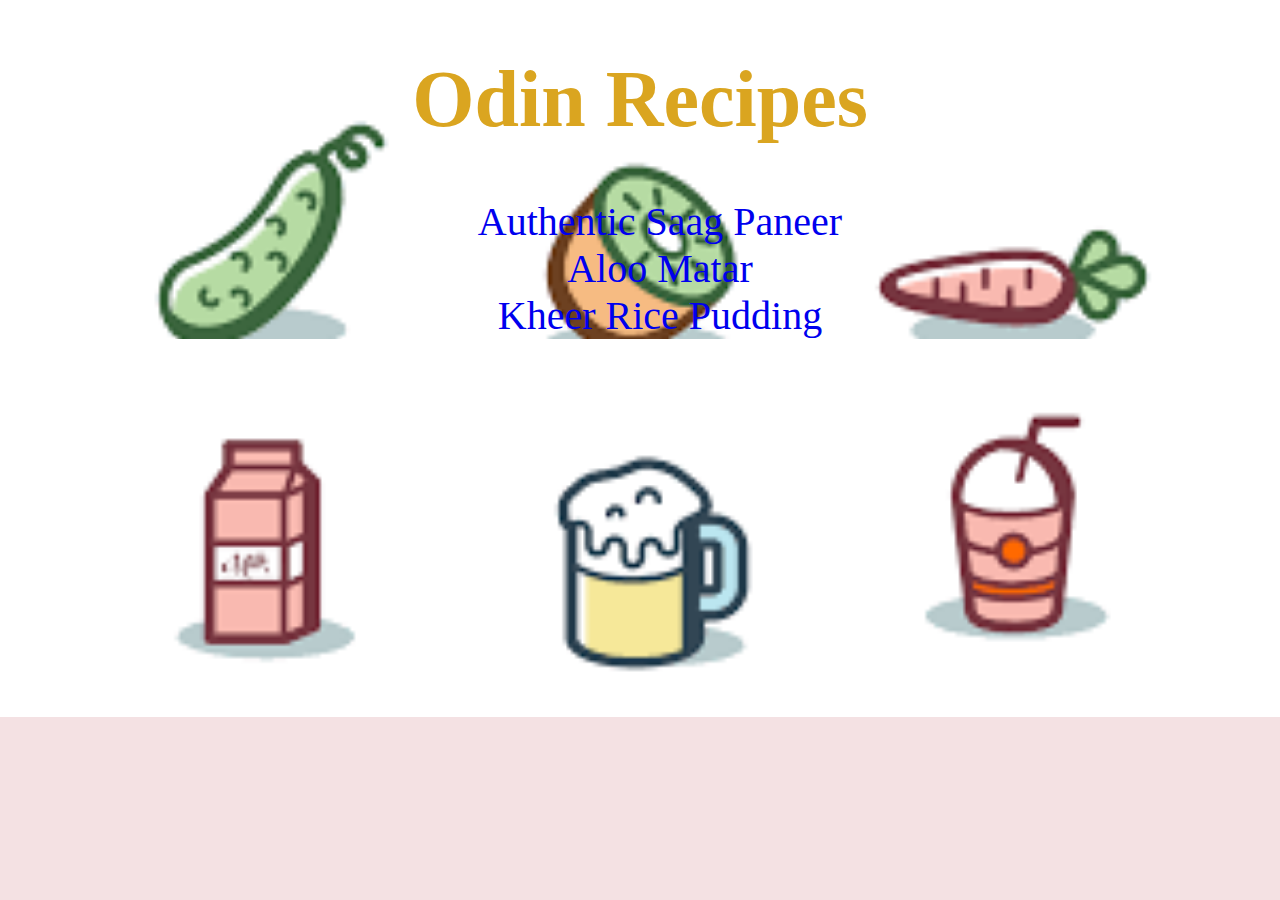
<file: index.html>
<!DOCTYPE html>
<html lang="en">
<head>
    <meta charset="UTF-8">
    <meta http-equiv="X-UA-Compatible" content="IE=edge">
    <meta name="viewport" content="width=device-width, initial-scale=1.0">
    <link rel="stylesheet" href="styles.css">
    <title>Odin Recipes</title>
</head>
<body>
    <h1>Odin Recipes</h1>
    <ul>
    <li><a href="recipes/Authentic-Saag-Paneer.html">Authentic Saag Paneer</a></li>
    <li><a href="recipes/Aloo-Matar.html">Aloo Matar</a></li>
    <li><a href="recipes/Kheer-Rice-Pudding.html">Kheer Rice Pudding</a></li>
    </ul>
    
</body>
</html>
</file>
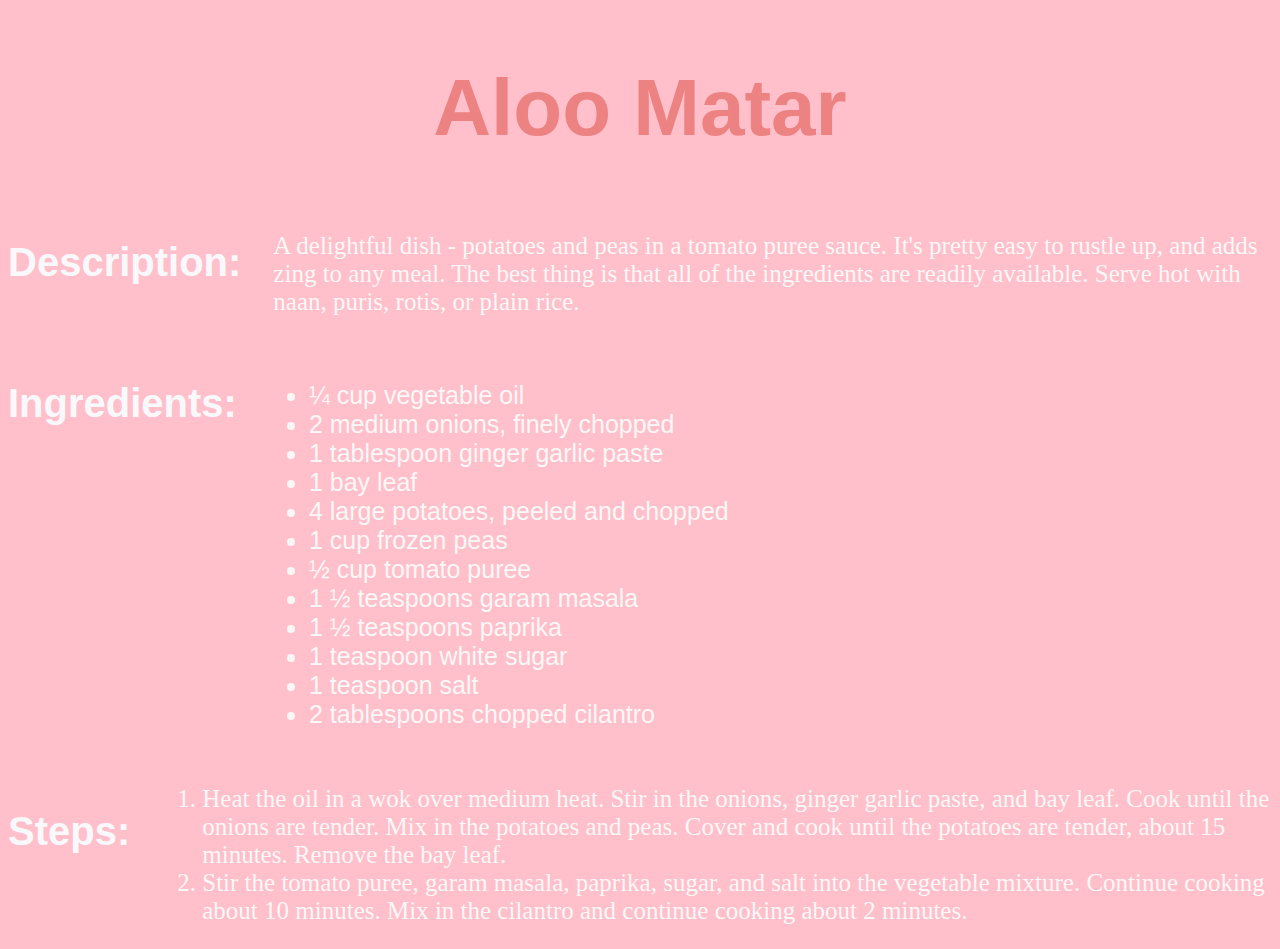
<file: recipes/Aloo-Matar.html>
<!DOCTYPE html>
<html lang="en">
<head>
    <meta charset="UTF-8">
    <meta http-equiv="X-UA-Compatible" content="IE=edge">
    <meta name="viewport" content="width=device-width, initial-scale=1.0">
    <title>Aloo Matar</title>
    <link rel="stylesheet" href="style.css">
</head>
<body class="aloomatar">
    <h1>Aloo Matar</h1>

    <div class="description"><h2>Description:</h2>
    <p>A delightful dish - potatoes and peas in a tomato puree sauce. It's pretty easy to rustle up, and adds zing to any meal. The best thing is that all of the ingredients are readily available. Serve hot with naan, puris, rotis, or plain rice.</p></div>
     <div class="ingredients">
        <h3>Ingredients:</h3>
   <ul>
    <li>¼ cup vegetable oil</li> 
    <li>2 medium onions, finely chopped</li>
    <li>1 tablespoon ginger garlic paste</li>
    <li>1 bay leaf</li>
    <li>4 large potatoes, peeled and chopped</li>
    <li>1 cup frozen peas</li>
    <li>½ cup tomato puree</li>
    <li>1 ½ teaspoons garam masala</li>
    <li>1 ½ teaspoons paprika</li>
    <li>1 teaspoon white sugar</li>
    <li>1 teaspoon salt</li>
    <li>2 tablespoons chopped cilantro</li>
     </ul></div>
     <div class="steps">
     <h3 >Steps:</h3>
     <ol>
        <li>Heat the oil in a wok over medium heat. Stir in the onions, ginger garlic paste, and bay leaf. Cook until the onions are tender. Mix in the potatoes and peas. Cover and cook until the potatoes are tender, about 15 minutes. Remove the bay leaf.</li>
        <li>Stir the tomato puree, garam masala, paprika, sugar, and salt into the vegetable mixture. Continue cooking about 10 minutes. Mix in the cilantro and continue cooking about 2 minutes.</li>
     </ol></div>
</body>
</html>
</file>
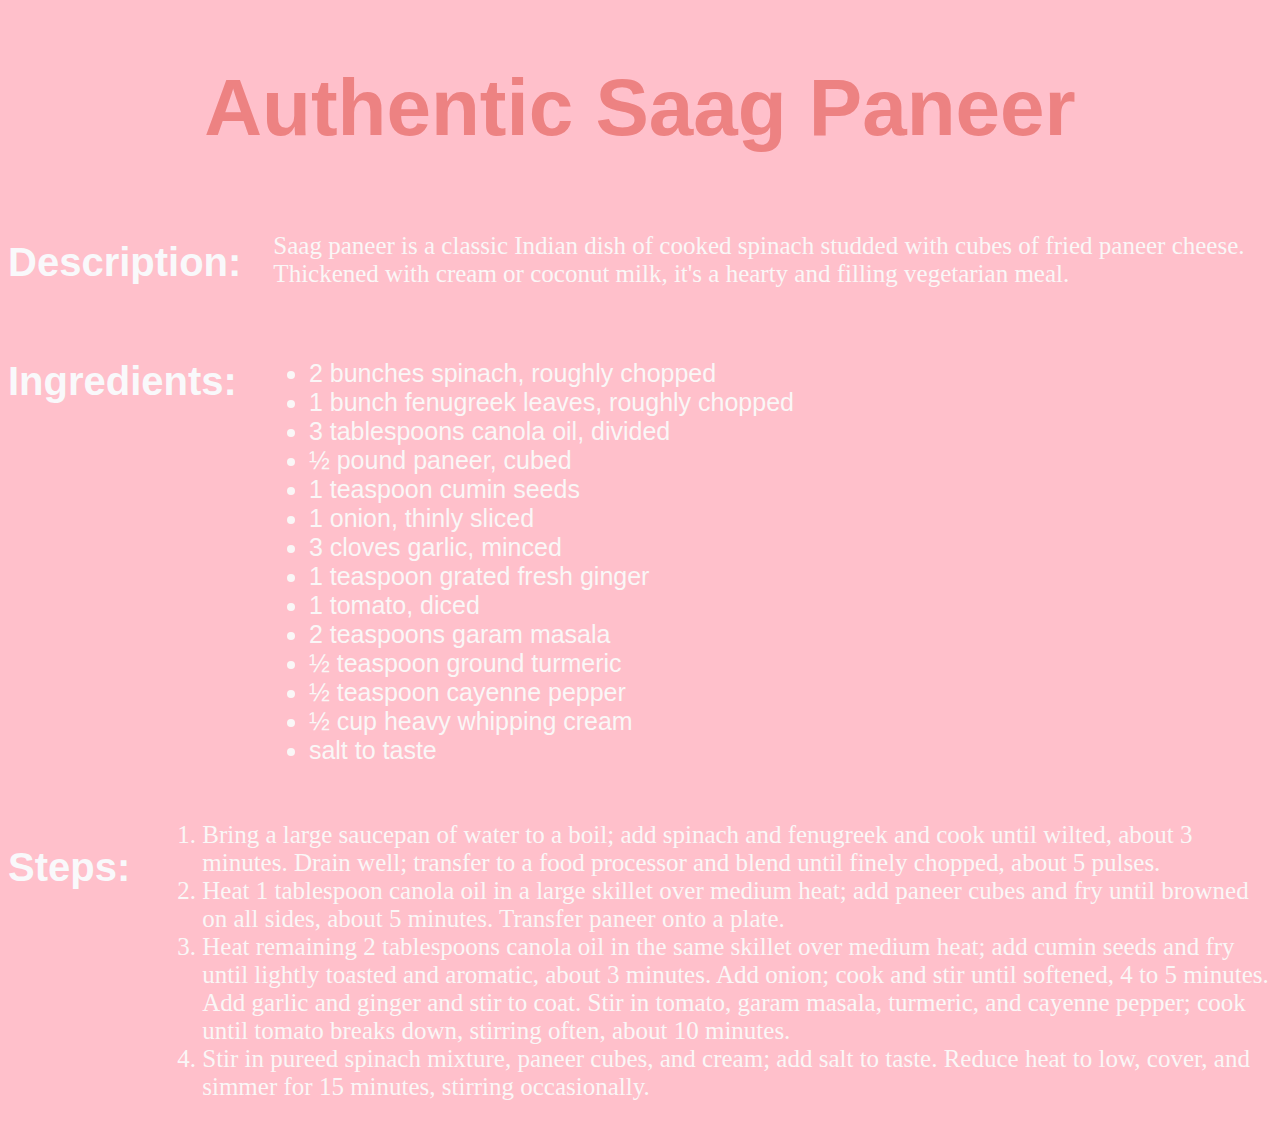
<file: recipes/Authentic-Saag-Paneer.html>
<!DOCTYPE html>
<html lang="en">
<head>
    <meta charset="UTF-8">
    <meta http-equiv="X-UA-Compatible" content="IE=edge">
    <meta name="viewport" content="width=device-width, initial-scale=1.0">
    <title>Authentic-Saag-Paneer</title>
    <link rel="stylesheet" href="style.css">
</head>
<body class="saagpaneer">
    <h1>Authentic Saag Paneer</h1>
    
    <div class="description"><h2>Description:</h2>
    <p>Saag paneer is a classic Indian dish of cooked spinach studded with cubes of fried paneer cheese. Thickened with cream or coconut milk, it's a hearty and filling vegetarian meal.</p></div>
    <div class="ingredients">
    <h3>Ingredients:</h3>
    <ul>
        <li>2 bunches spinach, roughly chopped</li>
        <li>1 bunch fenugreek leaves, roughly chopped</li> 
        <li> 3 tablespoons canola oil, divided</li>
        <li>½ pound paneer, cubed</li> 
        <li> 1 teaspoon cumin seeds</li>   
        <li>1 onion, thinly sliced</li>    
        <li>3 cloves garlic, minced</li>    
        <li>1 teaspoon grated fresh ginger</li>   
        <li> 1 tomato, diced</li>    
        <li>2 teaspoons garam masala</li>    
        <li>½ teaspoon ground turmeric</li>     
        <li> ½ teaspoon cayenne pepper</li>    
        <li>½ cup heavy whipping cream</li>   
        <li>salt to taste</li></div>
        <div class="steps"> 
            <h3 >Steps:</h3> 
            <ol>
        <li>Bring a large saucepan of water to a boil; add spinach and fenugreek and cook until wilted, about 3 minutes. Drain well; transfer to a food processor and blend until finely chopped, about 5 pulses.</li>
        <li>Heat 1 tablespoon canola oil in a large skillet over medium heat; add paneer cubes and fry until browned on all sides, about 5 minutes. Transfer paneer onto a plate.</li>
        <li>Heat remaining 2 tablespoons canola oil in the same skillet over medium heat; add cumin seeds and fry until lightly toasted and aromatic, about 3 minutes. Add onion; cook and stir until softened, 4 to 5 minutes. Add garlic and ginger and stir to coat. Stir in tomato, garam masala, turmeric, and cayenne pepper; cook until tomato breaks down, stirring often, about 10 minutes.</li>
        <li>Stir in pureed spinach mixture, paneer cubes, and cream; add salt to taste. Reduce heat to low, cover, and simmer for 15 minutes, stirring occasionally.</li></ol>
    </div>
</body>
</html>
</file>
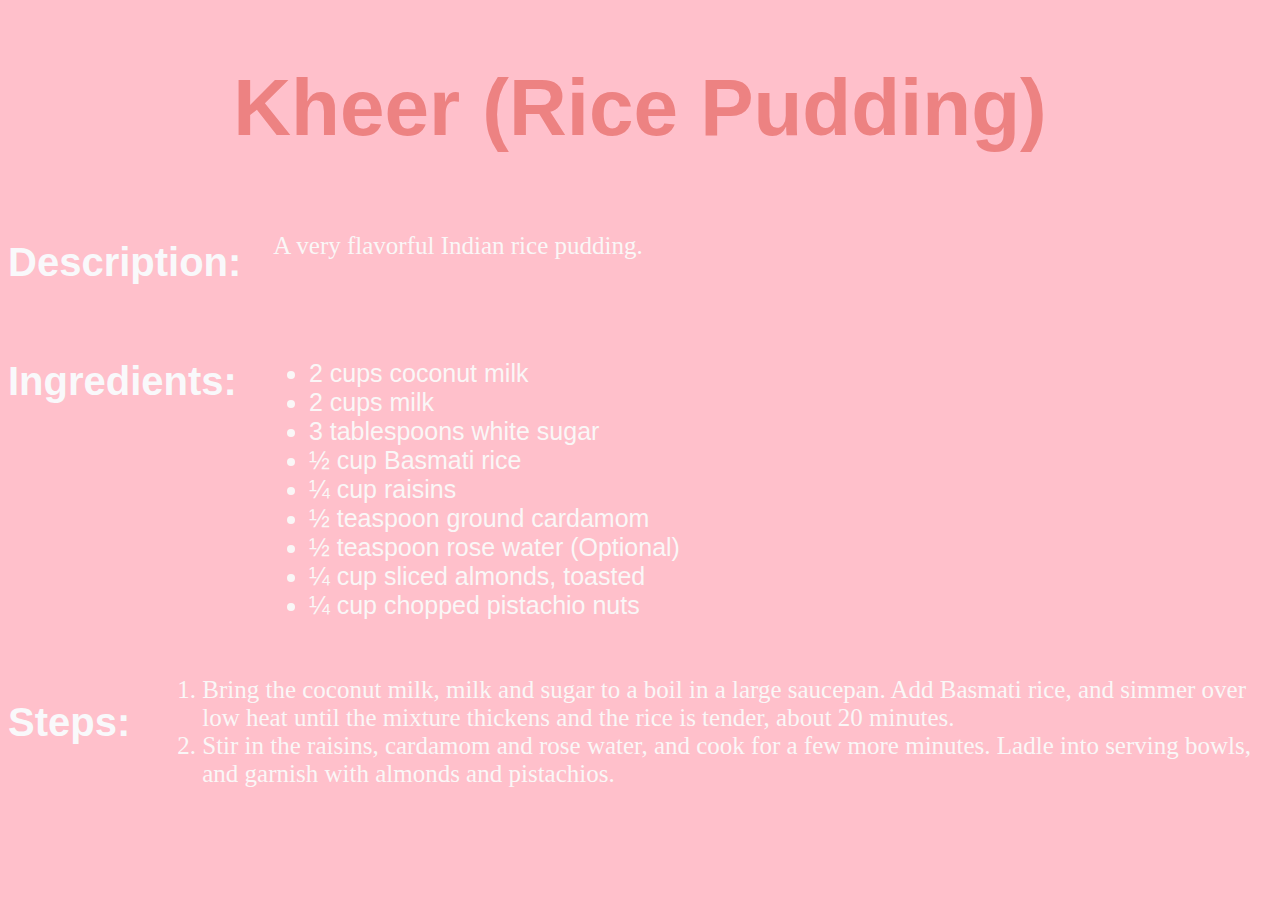
<file: recipes/Kheer-Rice-Pudding.html>
<!DOCTYPE html>
<html lang="en">
<head>
    <meta charset="UTF-8">
    <meta http-equiv="X-UA-Compatible" content="IE=edge">
    <meta name="viewport" content="width=device-width, initial-scale=1.0">
    <title>Kheer (Rice Pudding)</title>
    <link rel="stylesheet" href="style.css">
</head>
<body class="pudding"> 
    <h1>Kheer (Rice Pudding)</h1>
    
    <div class="description"><h2>Description:</h2>
    <p>A very flavorful Indian rice pudding.</p></div>
    <div class="ingredients"><h3>Ingredients:</h3>
    <ul id="ingredients">
        <li>2 cups coconut milk</li>
        <li>2 cups milk</li>
        <li>3 tablespoons white sugar</li>
        <li>½ cup Basmati rice</li>
        <li>¼ cup raisins</li>
        <li>½ teaspoon ground cardamom</li>
        <li>½ teaspoon rose water (Optional)</li>
        <li>¼ cup sliced almonds, toasted</li>
        <li>¼ cup chopped pistachio nuts</li>
    </ul></div>
    <div class="steps"><h3>Steps:</h3>
    <ol id="steps">
        <li>Bring the coconut milk, milk and sugar to a boil in a large saucepan. Add Basmati rice, and simmer over low heat until the mixture thickens and the rice is tender, about 20 minutes.</li>
        <li>Stir in the raisins, cardamom and rose water, and cook for a few more minutes. Ladle into serving bowls, and garnish with almonds and pistachios.</li></div>
    </ol>
</body>
</html>
</file>
<file: styles.css>
*{
    align-items: center;
    background-color: rgb(244, 225, 227);
    background-image: url([data-uri]);
    background-repeat: no-repeat;
    background-size: cover;
}

h1{
    color: goldenrod;
    font-size: 80px;
    font-family: 'Times New Roman', Tahoma, Geneva, Verdana, sans-serif;
    text-align: center;
    
}

ul{
    list-style-type: none;
    text-align: center;
    color: rgb(245, 117, 4);
}
    

li, a, ul{
    align-content: center;
    font-size: 40px;
    font-weight: 500;
    background-image: none;
    background-color: transparent;
    text-align: center;
    text-decoration: none;
}
</file>
<file: recipes/style.css>
body{ 
    background-color: pink;
    display: flex;
    flex-direction: column;
}
 
.aloomatar{
    background-image: url(https://imagesvc.meredithcorp.io/v3/mm/image?url=https://public-assets-ucg.meredithcorp.io/9b999a537b7946e0cef08c0301846182/3469480.jpg&q=60&c=sc&orient=true&poi=auto&h=512);
    background-size: cover;
}

.saagpaneer{
    background-image: url(https://external-content.duckduckgo.com/iu/?u=https%3A%2F%2Farindianrestaurant.co.nz%2Fwp-content%2Fuploads%2F2020%2F07%2Fsaag-paneer.jpg&f=1&nofb=1&ipt=6e8a79a93945dac214b3ab2a317f207b7deccbe8c5c2a63dd23019239b5b9f17&ipo=images);
    background-size: cover;
}

.pudding{
    background-image: url(https://external-content.duckduckgo.com/iu/?u=https%3A%2F%2Fapollosugar.com%2Fwp-content%2Fuploads%2F2018%2F10%2FNutritional-Value-in-sweets-%25E2%2580%2593-Kheer.jpg&f=1&nofb=1&ipt=d6323520f856a42330919fedec30cb4eeb42de956225ec64c22e0e53af7f4a21&ipo=images);
    background-size: cover;
}
h1{
    color: rgb(237, 130, 130);
    text-align: center;
    font-size: 80px;
    font-family: Arial, Helvetica, sans-serif;
}

.description, .ingredients, .steps{
    display: inline-flex;
    gap: 2rem;
}

h2, ul, h3{
    color: rgb(249, 249, 251);
    font-size: 40px;
    font-family: Calibri, Helvetica, sans-serif;
}

li, p{
    color: rgb(250, 247, 247);
    font-size: 25px;
}

.image{
    display: flex;
    justify-content: center;
    align-content: center;
}
</file>
